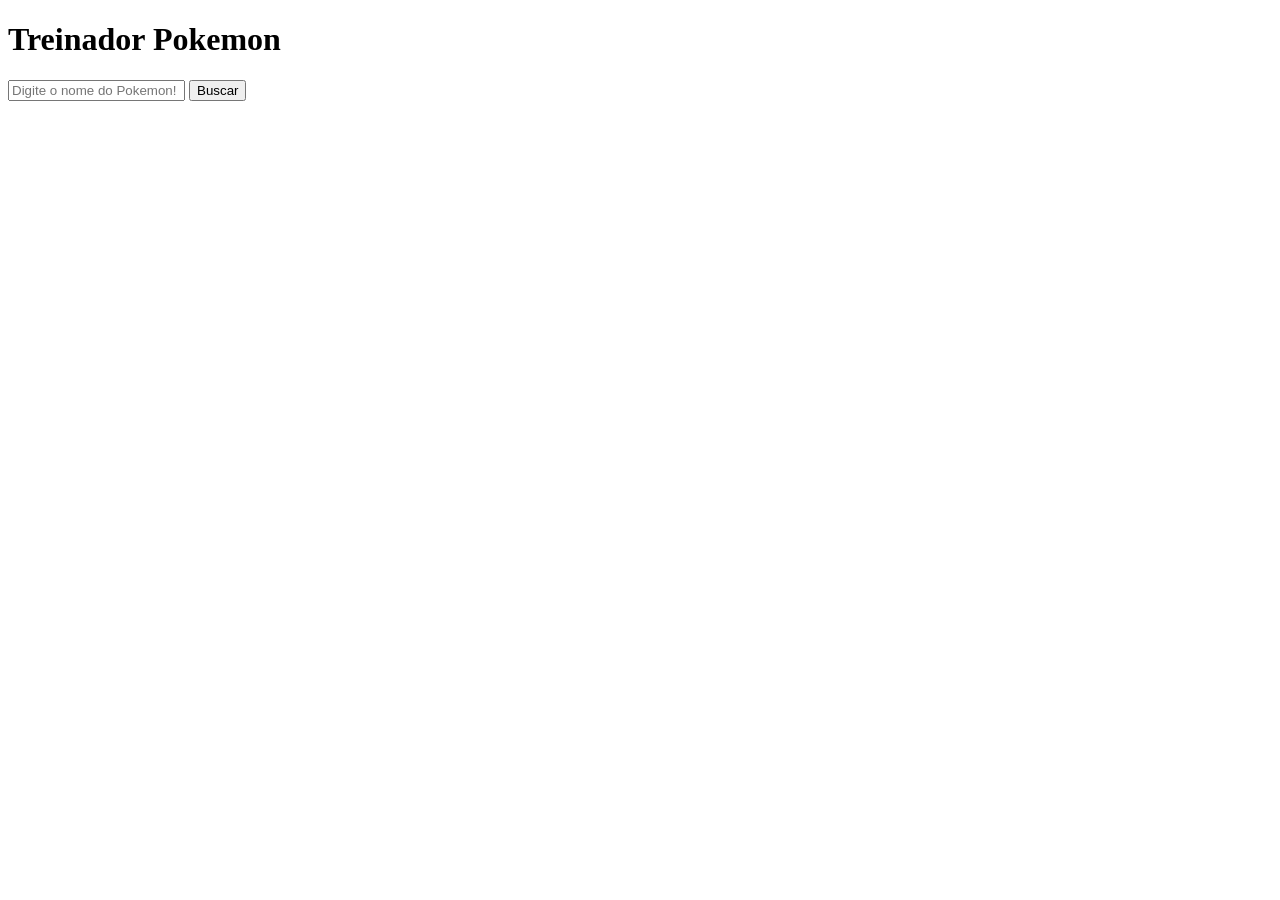
<file: index.html>
<!DOCTYPE html>
<html lang="pt-BR">
<head>
    <meta charset="UTF-8">
    <meta name="viewport" content="width=device-width, initial-scale=1.0">
    <title>Pokemon</title>
    <link rel="stylesheet" href="/assets/styles/index.css">
    <script src="script.js" defer></script>
</head>
<body>
    <h1>Treinador Pokemon</h1>
    <input id="nome" placeholder="Digite o nome do Pokemon!" />
    <button onclick="buscarPokemon()">Buscar</button>
    <div id="imagem"></div>
</body>
</html>
</file>
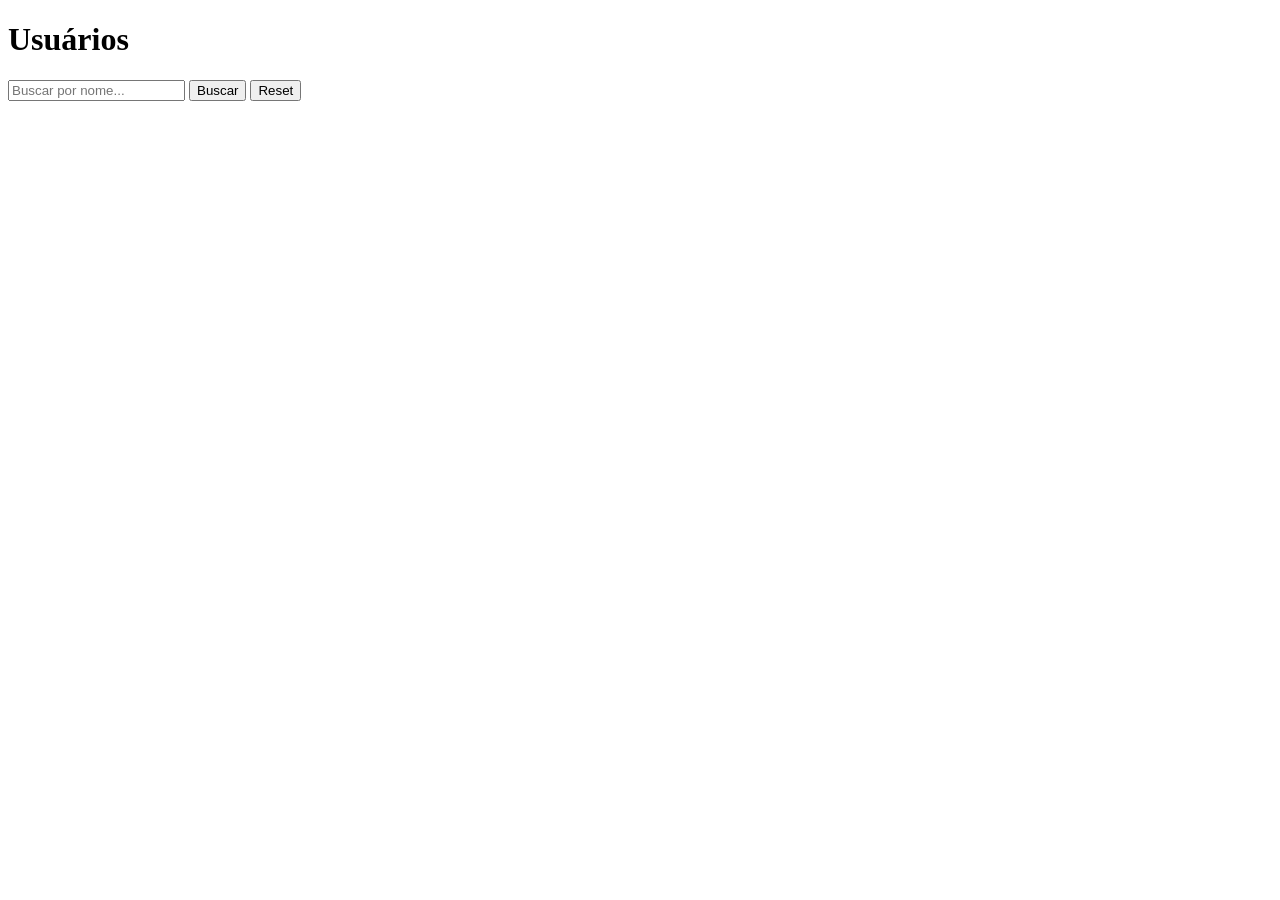
<file: usuarios.html>
<!DOCTYPE html>
<html lang="pt-BR">
  <head>
    <meta charset="UTF-8" />
    <meta name="viewport" content="width=device-width, initial-scale=1.0" />
    <title>Usuários</title>
    <link rel="stylesheet" href="/assets/styles/usuarios.css">
    <script src="script.js" defer></script>
  </head>
  <body>
    <h1>Usuários</h1>
    <input id="inputBuscar" placeholder="Buscar por nome..." />
    <button id="btnBuscar">Buscar</button>
    <button id="btnReset">Reset</button>

    <div id="lista"></div>
    <div id="detalhes"></div>
  </body>
</html>
</file>
<file: assets/styles/index.css>
img {
    width: 300px;
    height: auto;
}
</file>
<file: assets/styles/usuarios.css>
.usuario {
  border: 1px solid black;
  padding: 10px;
  margin: 5px 0;
  cursor: pointer;
}
</file>
